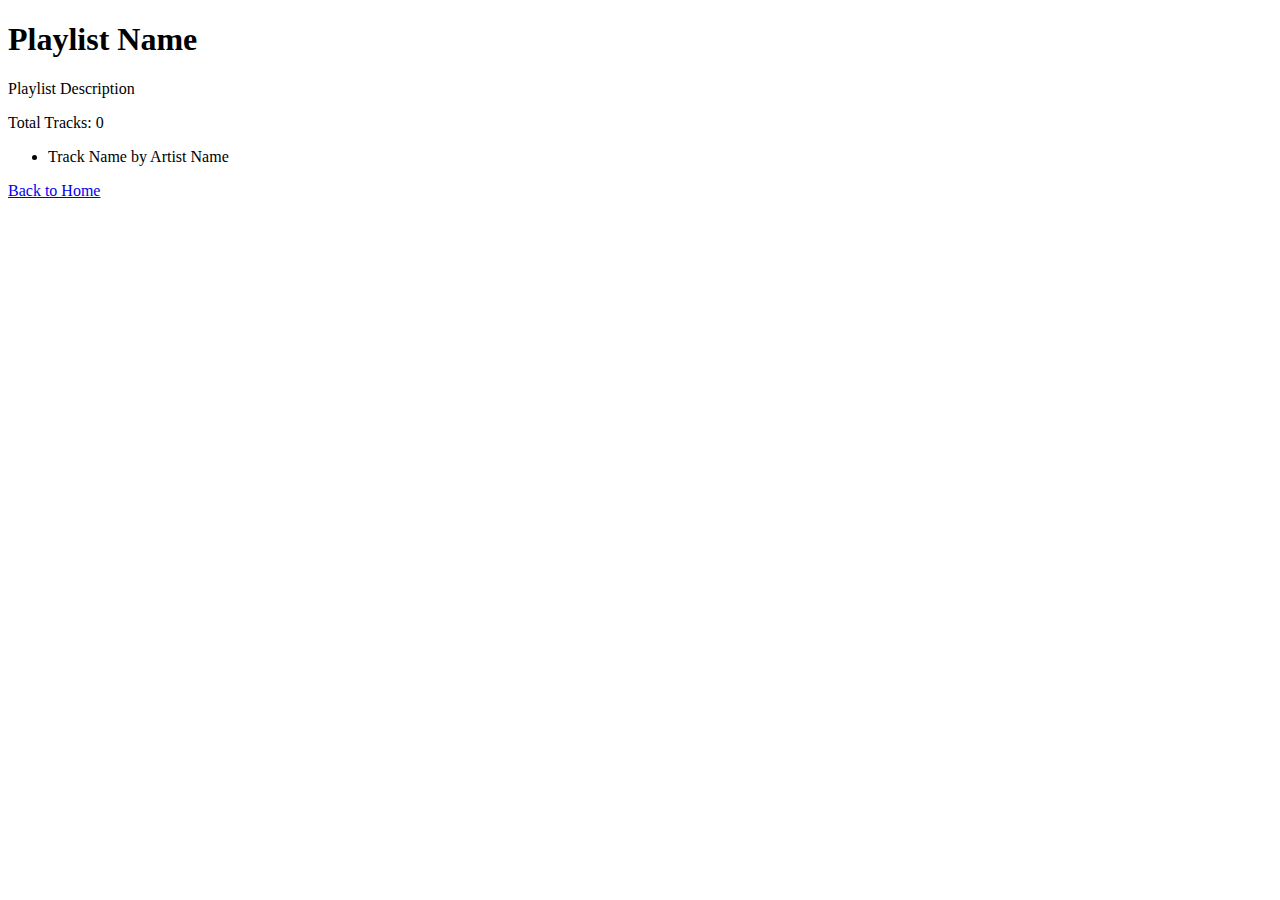
<file: src/main/resources/templates/playlist.html>
<!DOCTYPE html>
<html xmlns:th="http://www.thymeleaf.org">
<head>
    <title>Playlist</title>
</head>
<body>
<h1 th:text="${playlist['name']}">Playlist Name</h1>
<p th:text="${playlist['description']}">Playlist Description</p>
<p>Total Tracks: <span th:text="${playlist['tracks']['total']}">0</span></p>

<ul>
    <li th:each="track : ${playlist['tracks']['items']}">
        <span th:text="${track['track']['name']}">Track Name</span> by <span th:text="${track['track']['artists'][0]['name']}">Artist Name</span>
    </li>
</ul>

<a href="/home">Back to Home</a>
</body>
</html>
</file>
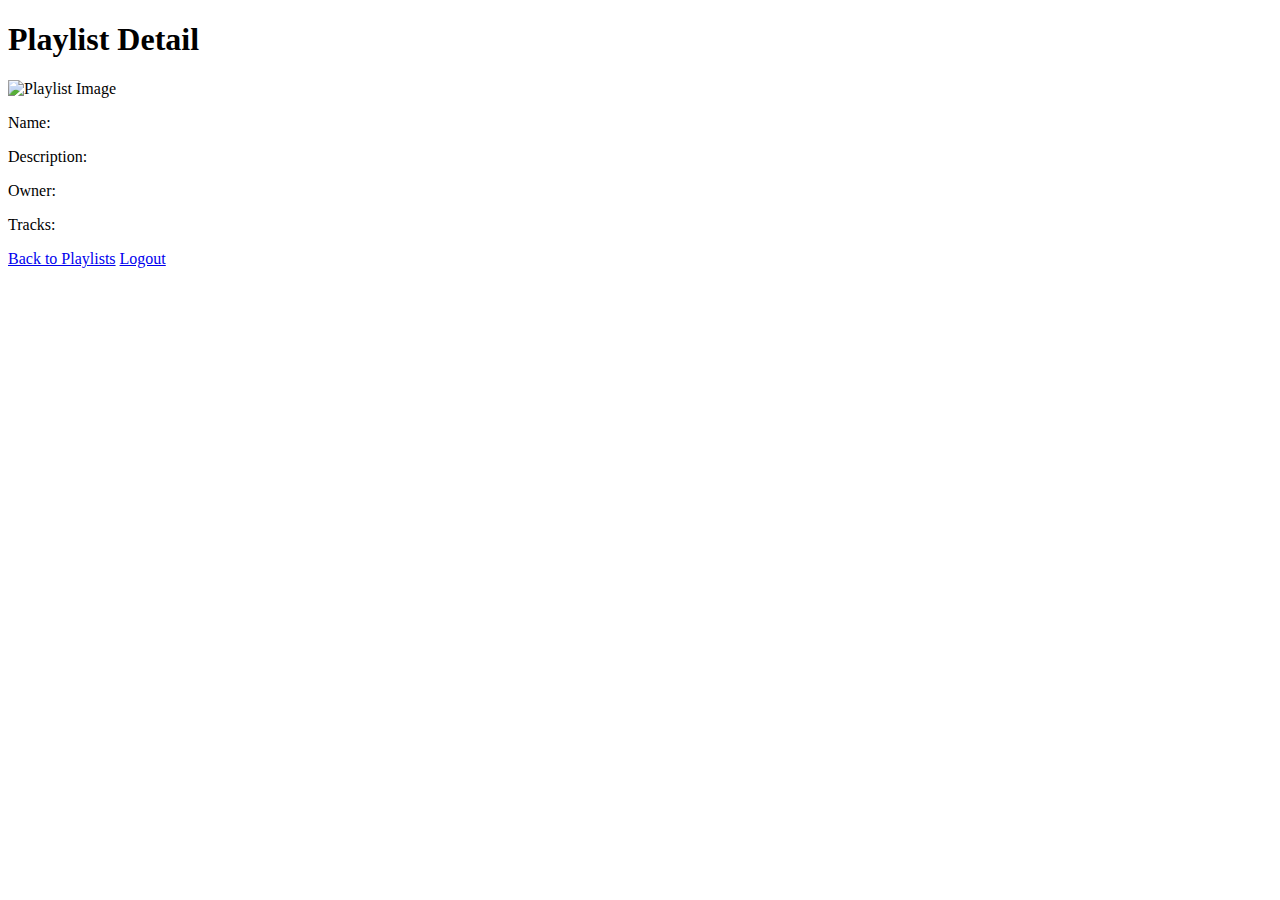
<file: src/main/resources/templates/playlistDetail.html>
<!DOCTYPE html>
<html xmlns:th="http://www.thymeleaf.org">
<head>
    <title>Playlist Detail</title>
</head>
<body>
<h1>Playlist Detail</h1>
<div th:if="${playlist != null}">
    <div th:if="${playlist.images != null && !#lists.isEmpty(playlist.images)}">
        <img th:src="${playlist.images[0].url}" alt="Playlist Image" width="150">
    </div>
    <p>Name: <span th:text="${playlist.name}"></span></p>
    <p>Description: <span th:text="${playlist.description}"></span></p>
    <p>Owner: <span th:text="${playlist.owner.display_name}"></span></p>
    <p>Tracks: <span th:text="${playlist.tracks.total}"></span></p>
</div>

<a href="/playlists">Back to Playlists</a>
<a href="/logout">Logout</a>
</body>
</html>
</file>
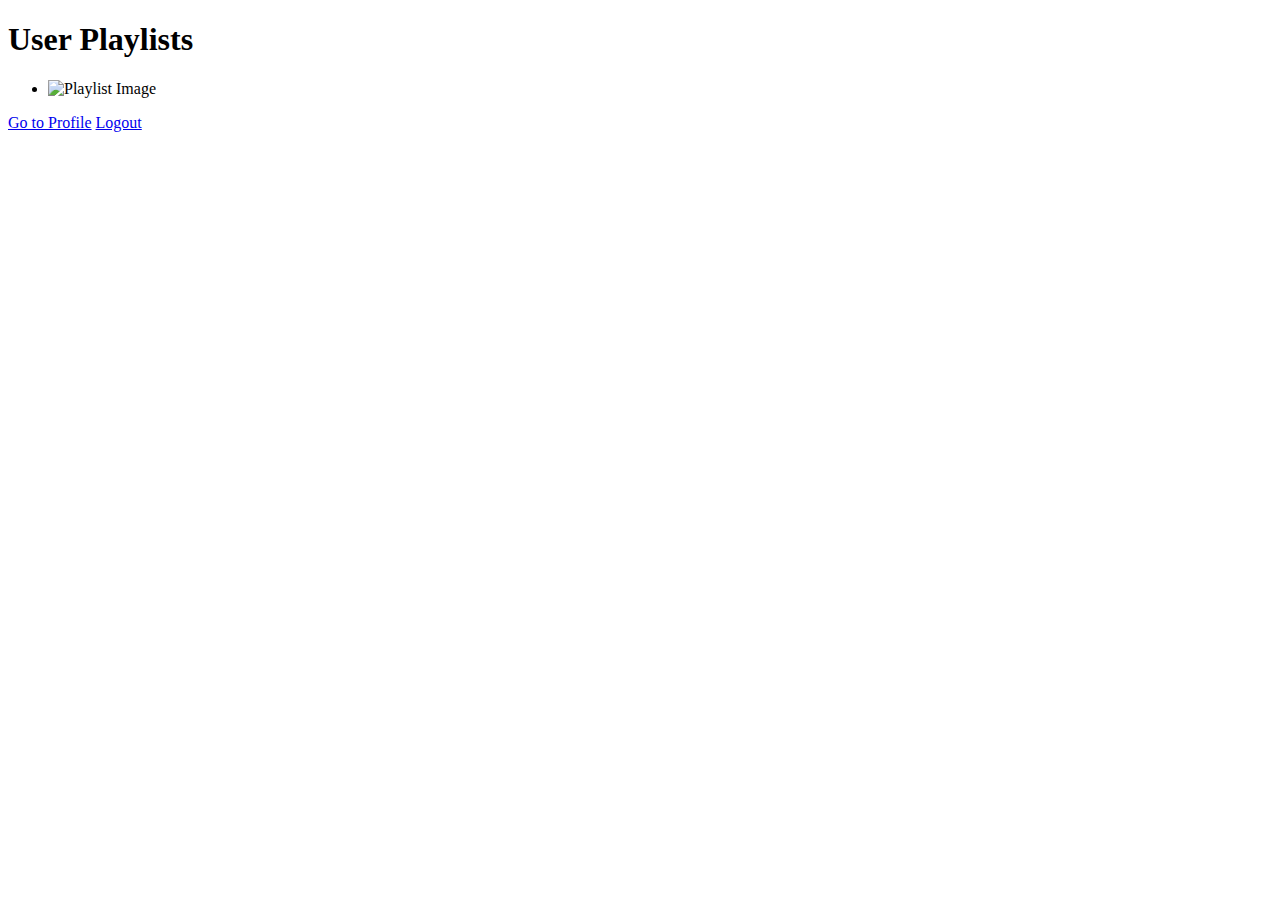
<file: src/main/resources/templates/playlists.html>
<!DOCTYPE html>
<html xmlns:th="http://www.thymeleaf.org">
<head>
    <title>User Playlists</title>
</head>
<body>
<h1>User Playlists</h1>
<div th:if="${playlists != null}">
    <ul>
        <li th:each="playlist : ${playlists.items}">
            <a th:href="@{/playlists/{id}(id=${playlist.id})}">
                <div th:if="${playlist.images != null && !#lists.isEmpty(playlist.images)}">
                    <img th:src="${playlist.images[0].url}" alt="Playlist Image" width="100">
                </div>
                <span th:text="${playlist.name}"></span>
            </a>
        </li>
    </ul>
</div>

<a href="/profile">Go to Profile</a>
<a href="/logout">Logout</a>
</body>
</html>
</file>
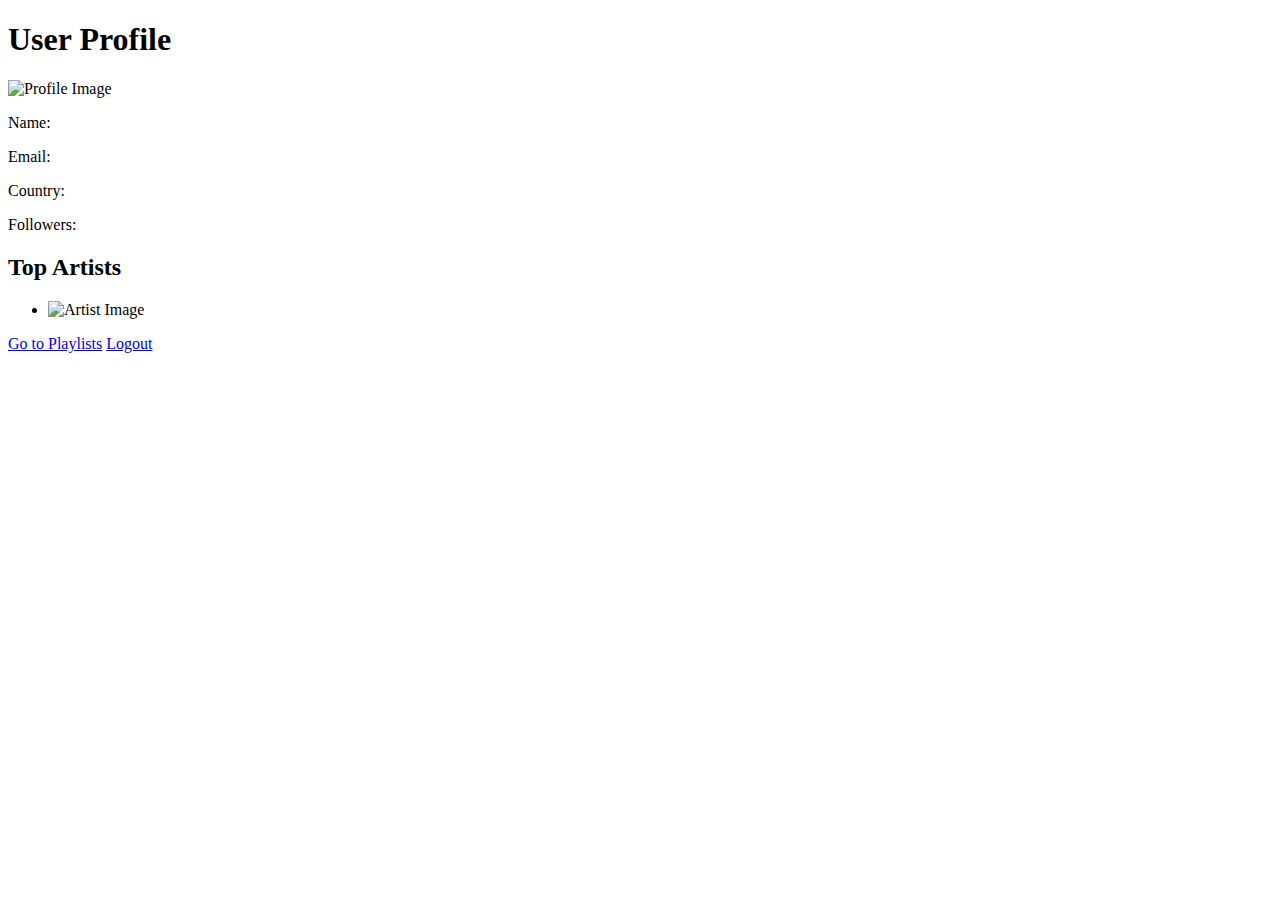
<file: src/main/resources/templates/profile.html>
<!DOCTYPE html>
<html xmlns:th="http://www.thymeleaf.org">
<head>
    <title>User Profile</title>
</head>
<body>
<h1>User Profile</h1>
<div th:if="${profile != null}">
    <div th:if="${profile.images != null && !#lists.isEmpty(profile.images)}">
        <img th:src="${profile.images[0].url}" alt="Profile Image" width="150">
    </div>
    <p>Name: <span th:text="${profile.display_name}"></span></p>
    <p>Email: <span th:text="${profile.email}"></span></p>
    <p>Country: <span th:text="${profile.country}"></span></p>
    <p>Followers: <span th:text="${profile.followers.total}"></span></p>
</div>

<h2>Top Artists</h2>
<div th:if="${topArtists != null}">
    <ul>
        <li th:each="artist : ${topArtists.items}">
            <div th:if="${artist.images != null && !#lists.isEmpty(artist.images)}">
                <img th:src="${artist.images[0].url}" alt="Artist Image" width="100">
            </div>
            <span th:text="${artist.name}"></span>
        </li>
    </ul>
</div>

<a href="/playlists">Go to Playlists</a>
<a href="/logout">Logout</a>
</body>
</html>
</file>
